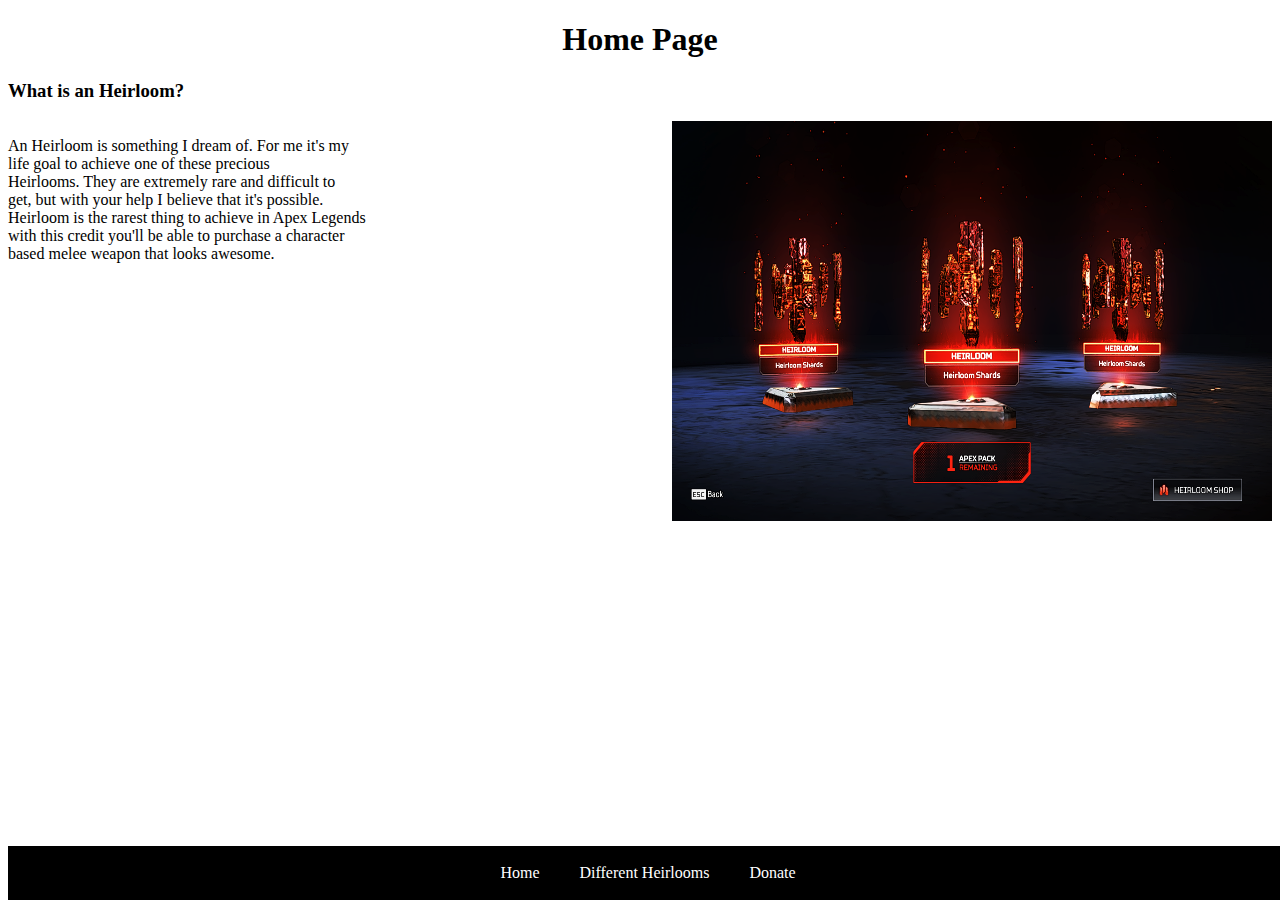
<file: index.html>
<!DOCTYPE html>
<html lang="en">
<head>
    <meta charset="UTF-8">
    <meta http-equiv="X-UA-Compatible" content="IE=edge">
    <meta name="viewport" content="width=device-width, initial-scale=1.0">
    <title>Startsida Heriloom</title>
    <link rel="stylesheet" href="index.css">
</head>
<body>
    <h1>Home Page</h1>
    
    <h3>What is an Heirloom?</h3>
    
    <p class="yes">An Heirloom is something I dream of. For me it's my <br>
          life goal to achieve one of these precious <br>
        Heirlooms. They are extremely rare and difficult to <br>
         get, but with your help I believe that it's possible. <br>
        Heirloom is the rarest thing to achieve in Apex Legends <br>
         with this credit you'll be able to purchase a character <br>
             based melee weapon that looks awesome. <br>
    </p>
    <ul>
        <li><a href="index.html">Home</a></li>
          <li><a href="links.html">Different Heirlooms</a></li>
          <li><a href="ommig.html">Donate</a></li>
    </ul>
    <img src="Heirloom.webp" alt="Heirloom" height="400" width="600">
</body>
</html>
</file>
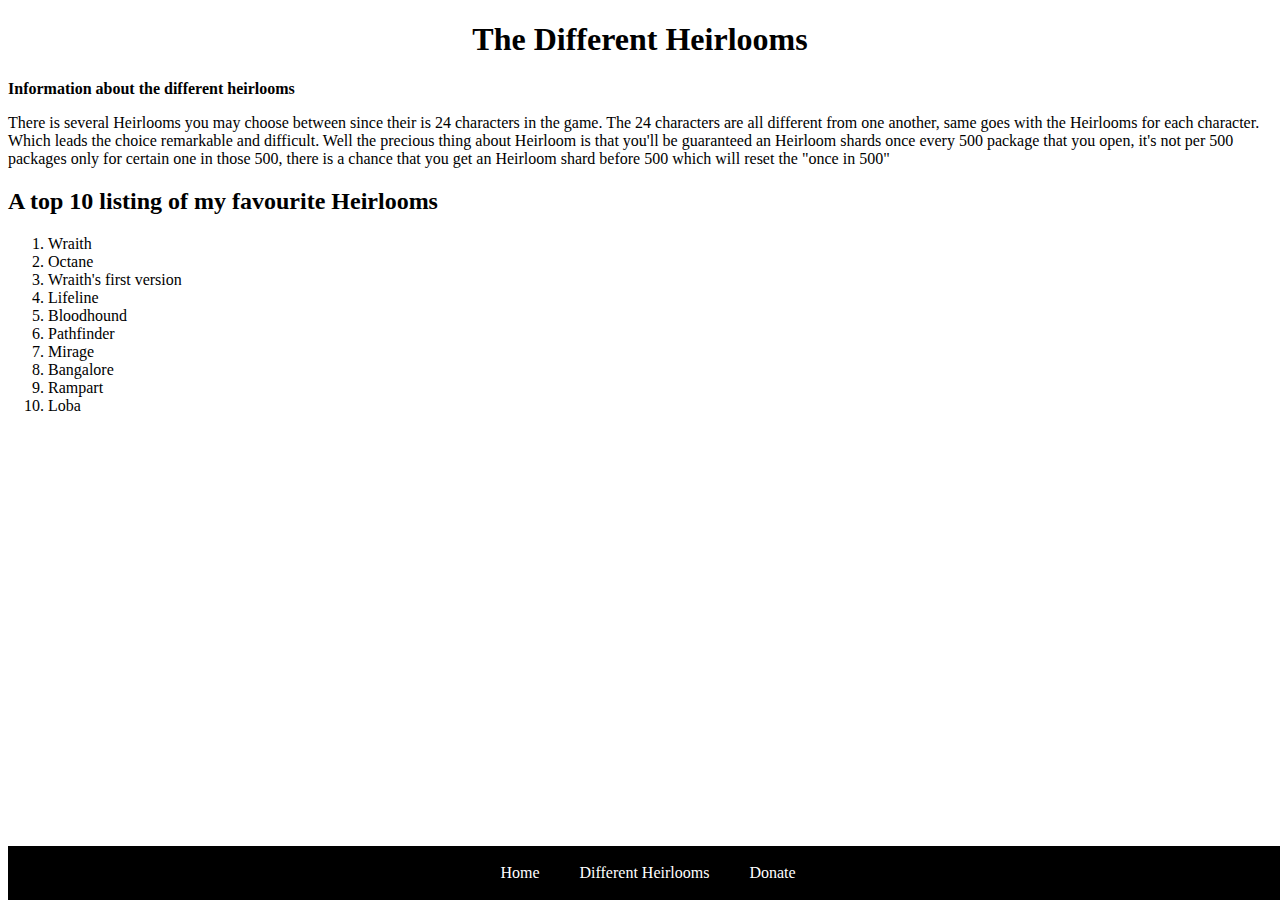
<file: links.html>
<!DOCTYPE html>
<html lang="en">
<head>
    <meta charset="UTF-8">
    <meta http-equiv="X-UA-Compatible" content="IE=edge">
    <meta name="viewport" content="width=device-width, initial-scale=1.0">
    <link rel="stylesheet" href="index.css">
    <title>Different Heirlooms</title>
</head>
<body>
    <h1>The Different Heirlooms</h1>
    <ul>
        <li><a href="index.html">Home</a></li>
        <li><a href="links.html">Different Heirlooms</a></li>
        <li><a href="ommig.html">Donate</a></li>
    </ul>
   <p><strong>Information about the different heirlooms</strong></p>
    <p>There is several Heirlooms you may choose between since their is 24 characters in the game.
        The 24 characters are all different from one another, same goes with the Heirlooms for each character.
       Which leads the choice remarkable and difficult. Well the precious thing about Heirloom is that you'll be
       guaranteed an Heirloom shards once every 500 package that you open, it's not per 500 packages only for certain 
    one in those 500, there is a chance that you get an Heirloom shard before 500 which will reset the "once in 500"    
    </p>
    <h2><strong>A top 10 listing of my favourite Heirlooms</strong></h2>
    <ol>
        <li class="Bödi">Wraith</li>
        <li class="Bödi">Octane</li>
        <li class="Bödi">Wraith's first version</li>
        <li class="Bödi">Lifeline</li>
        <li class="Bödi">Bloodhound</li>
        <li class="Bödi">Pathfinder</li>
        <li class="Bödi">Mirage</li>
        <li class="Bödi">Bangalore</li>
        <li class="Bödi">Rampart</li>
        <li class="Bödi">Loba</li>


    </ol>
</body>
</html>
</file>
<file: index.css>
ul {
  list-style-type: none;
  margin: 0;
  padding: 0;
  overflow: hidden;
  background-color: #000000;
  display: flex;
  justify-content: center;
}




li a {
  display: block;
  color: white;
  text-align: center;
  padding: 18px 20px;
  text-decoration: none;
}

li a:hover {
  background-color: #8b0a0a;
}
ul {
  position: fixed;
  bottom: 0;
  width: 100%;
}

h1{ text-align: center;
}
img{
  float: right;
  
}
.yes{
  float: left;
}

.Knapp{
  text-align: center;
}

.button {
  padding: 15px 25px;
  font-size: 24px;
  cursor: pointer;
  color: whitesmoke;
  background-color: black;
  border-radius: 15px;
  position: fixed;
	   left: 46%;
	   top:50%;
}
.button:hover {background-color: #8b0a0a}

.button:active {
  background-color: #3e8e41;
 transform: translateY(4px);
}
.Wraith {
  float: left;
}
</file>
